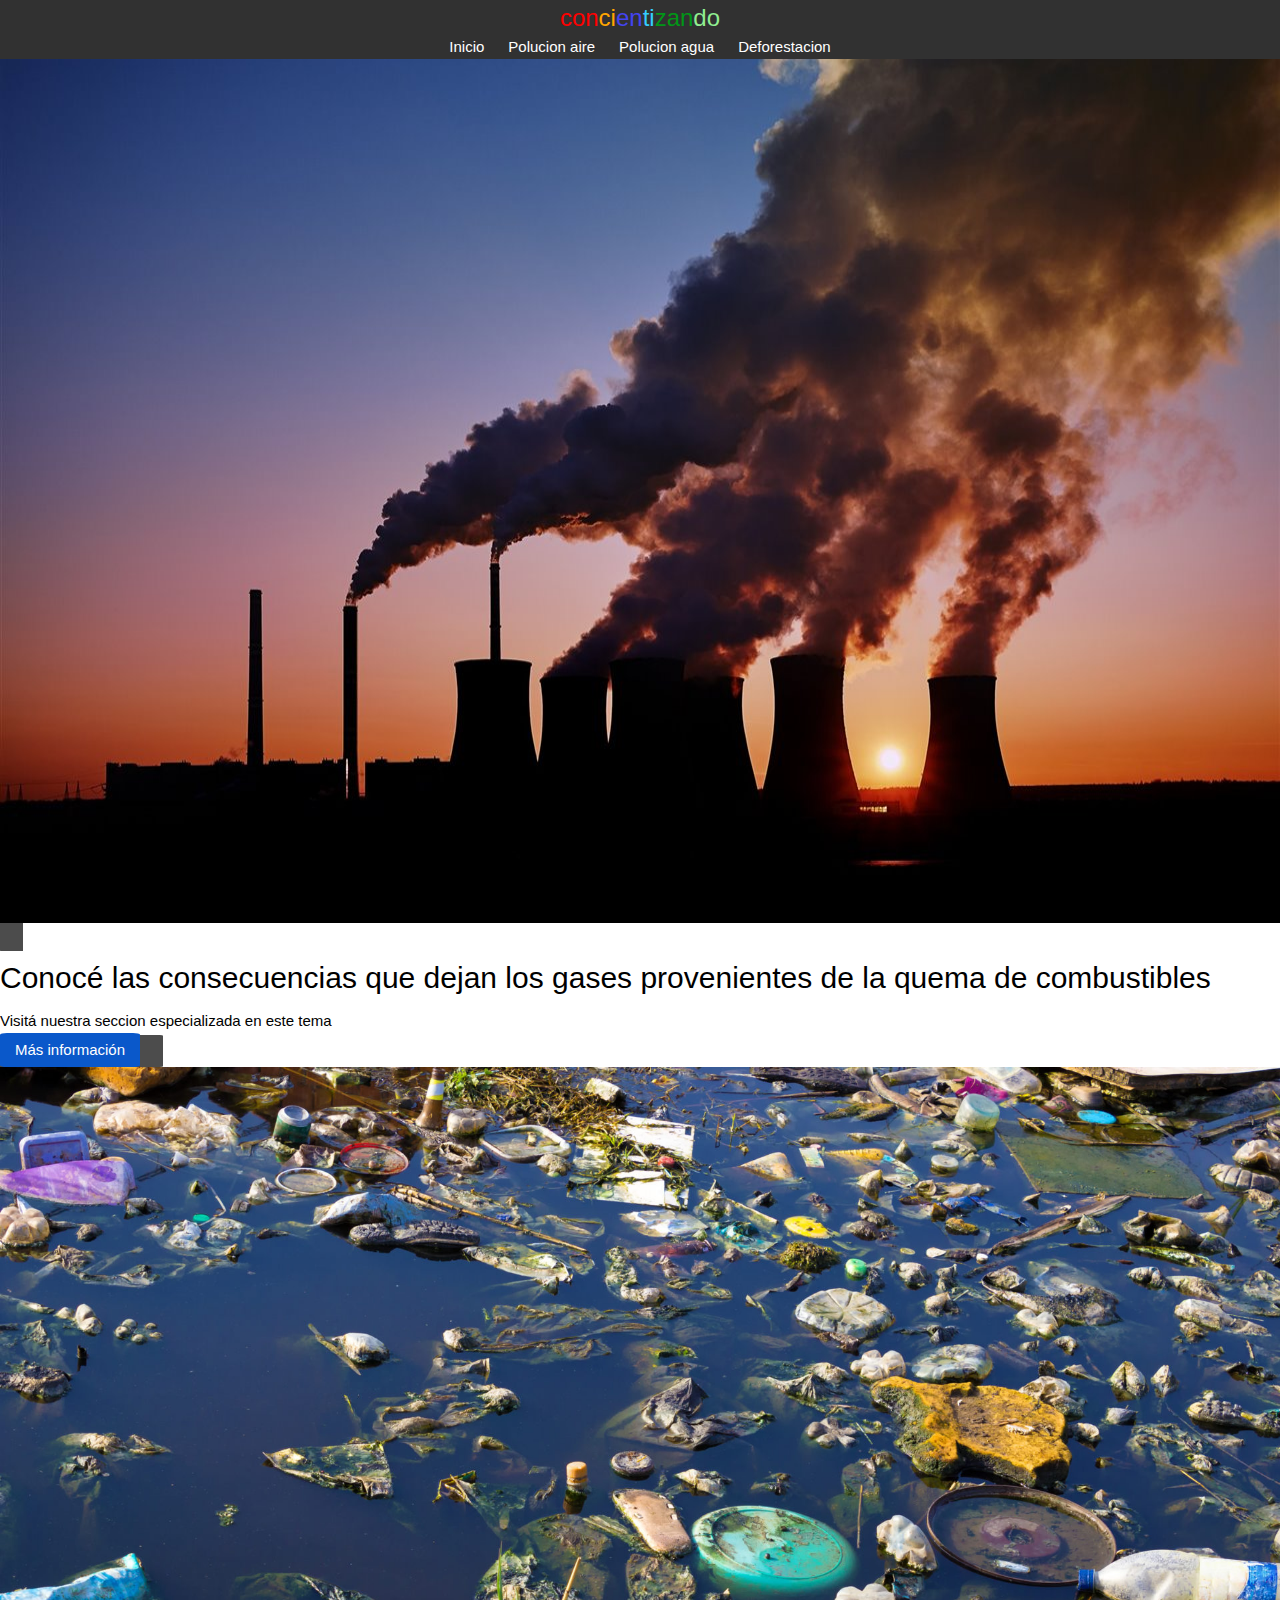
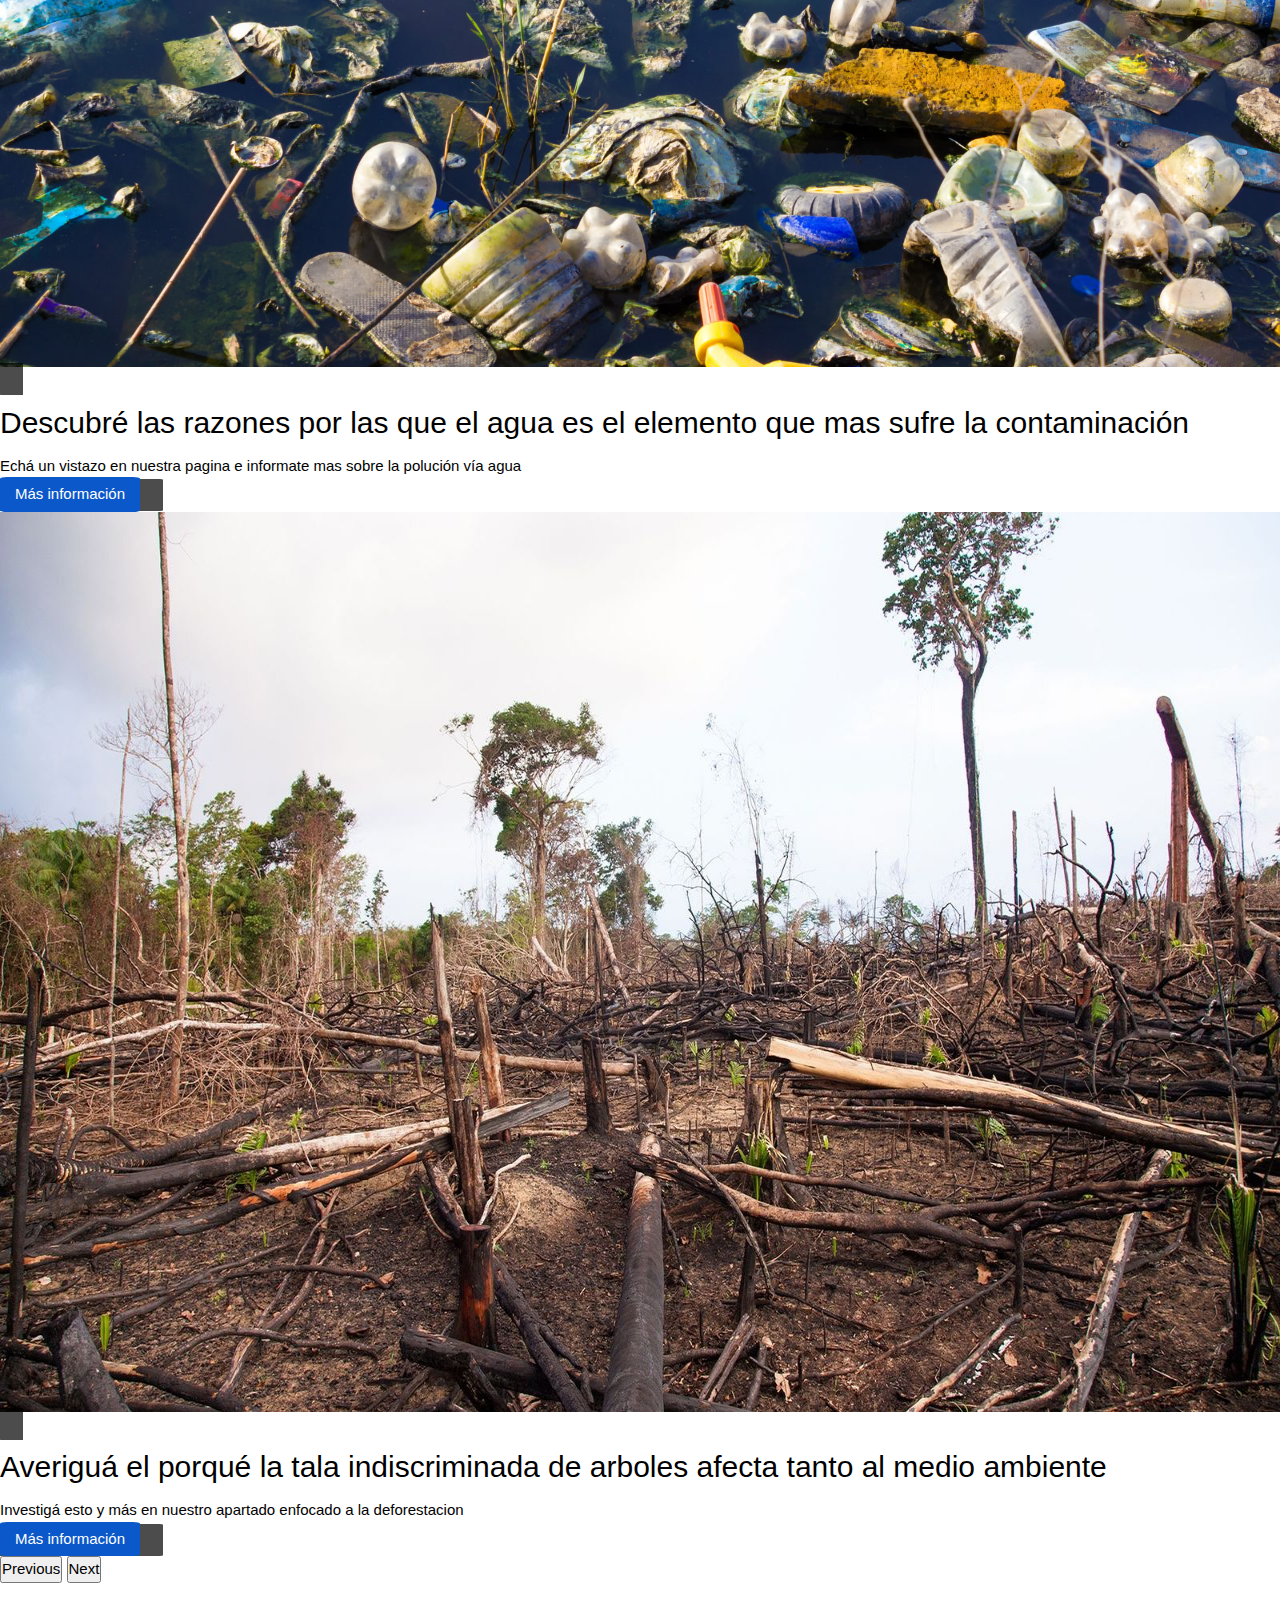
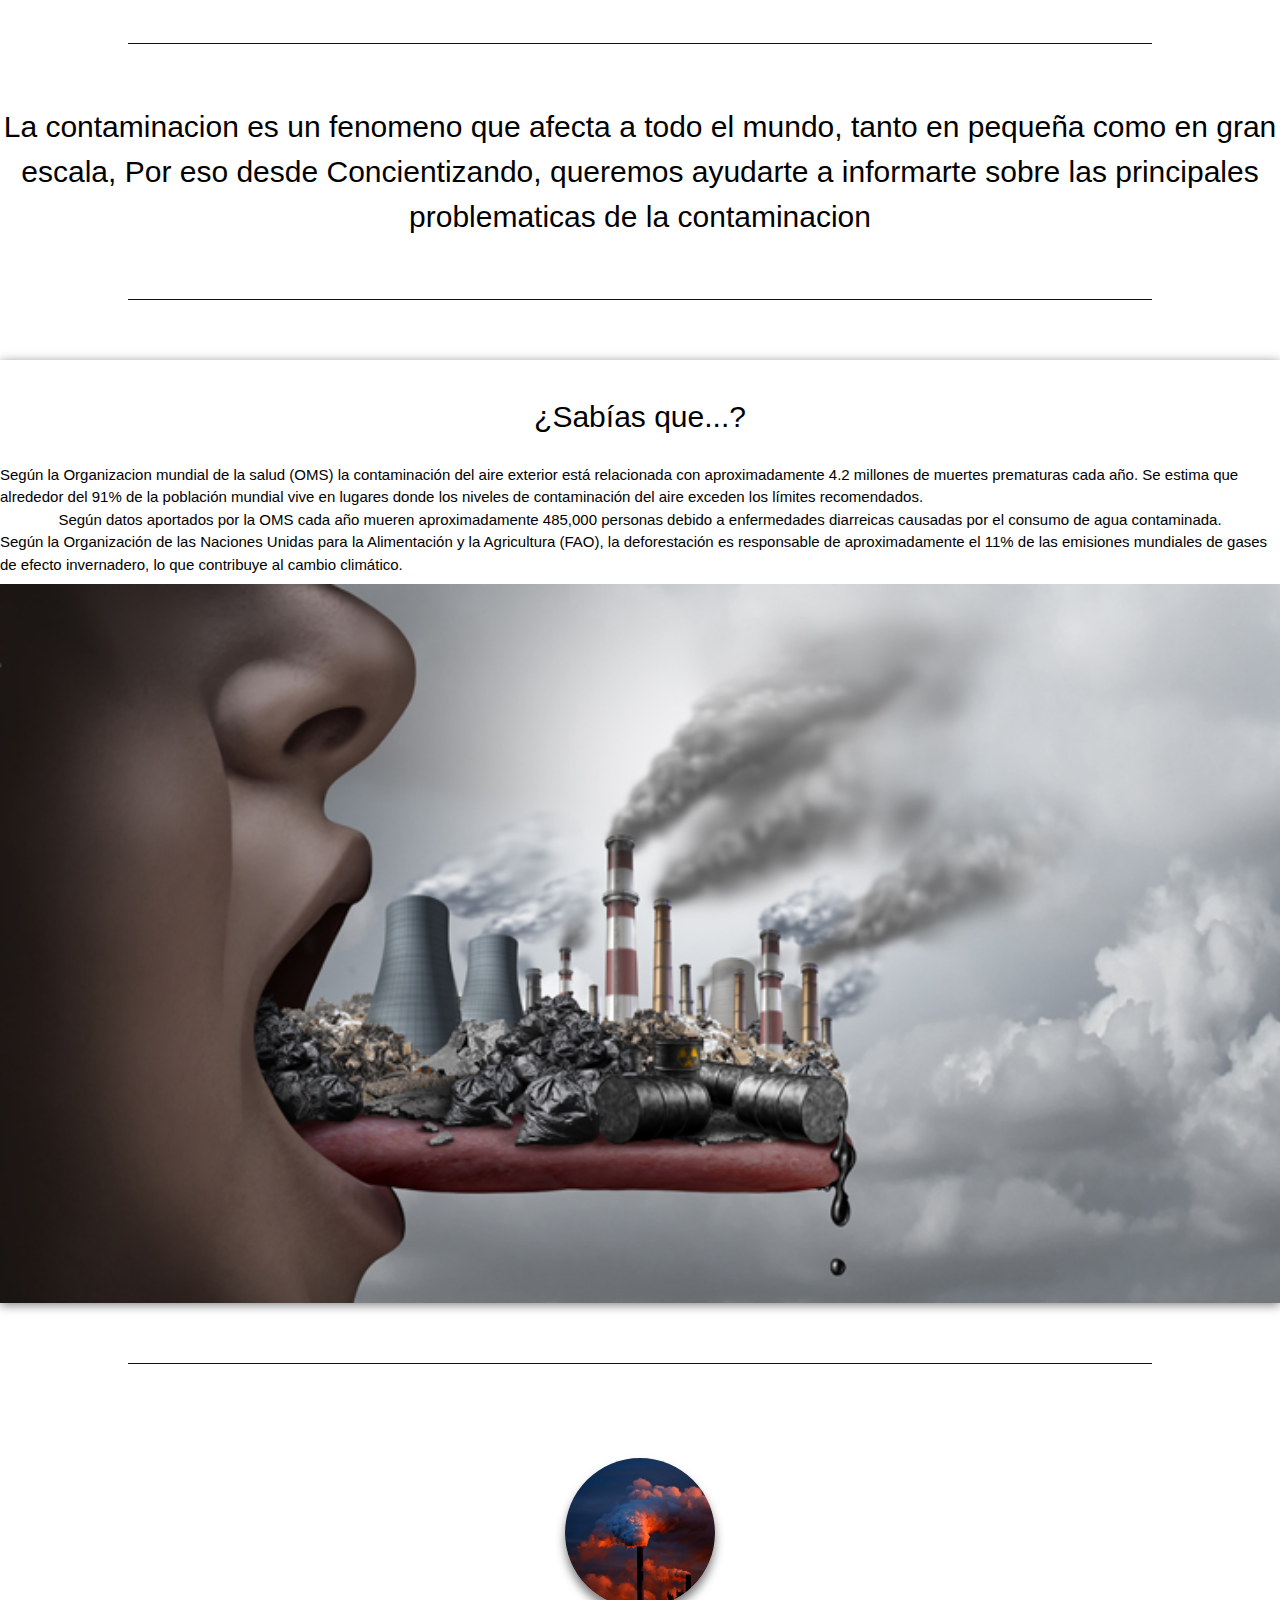
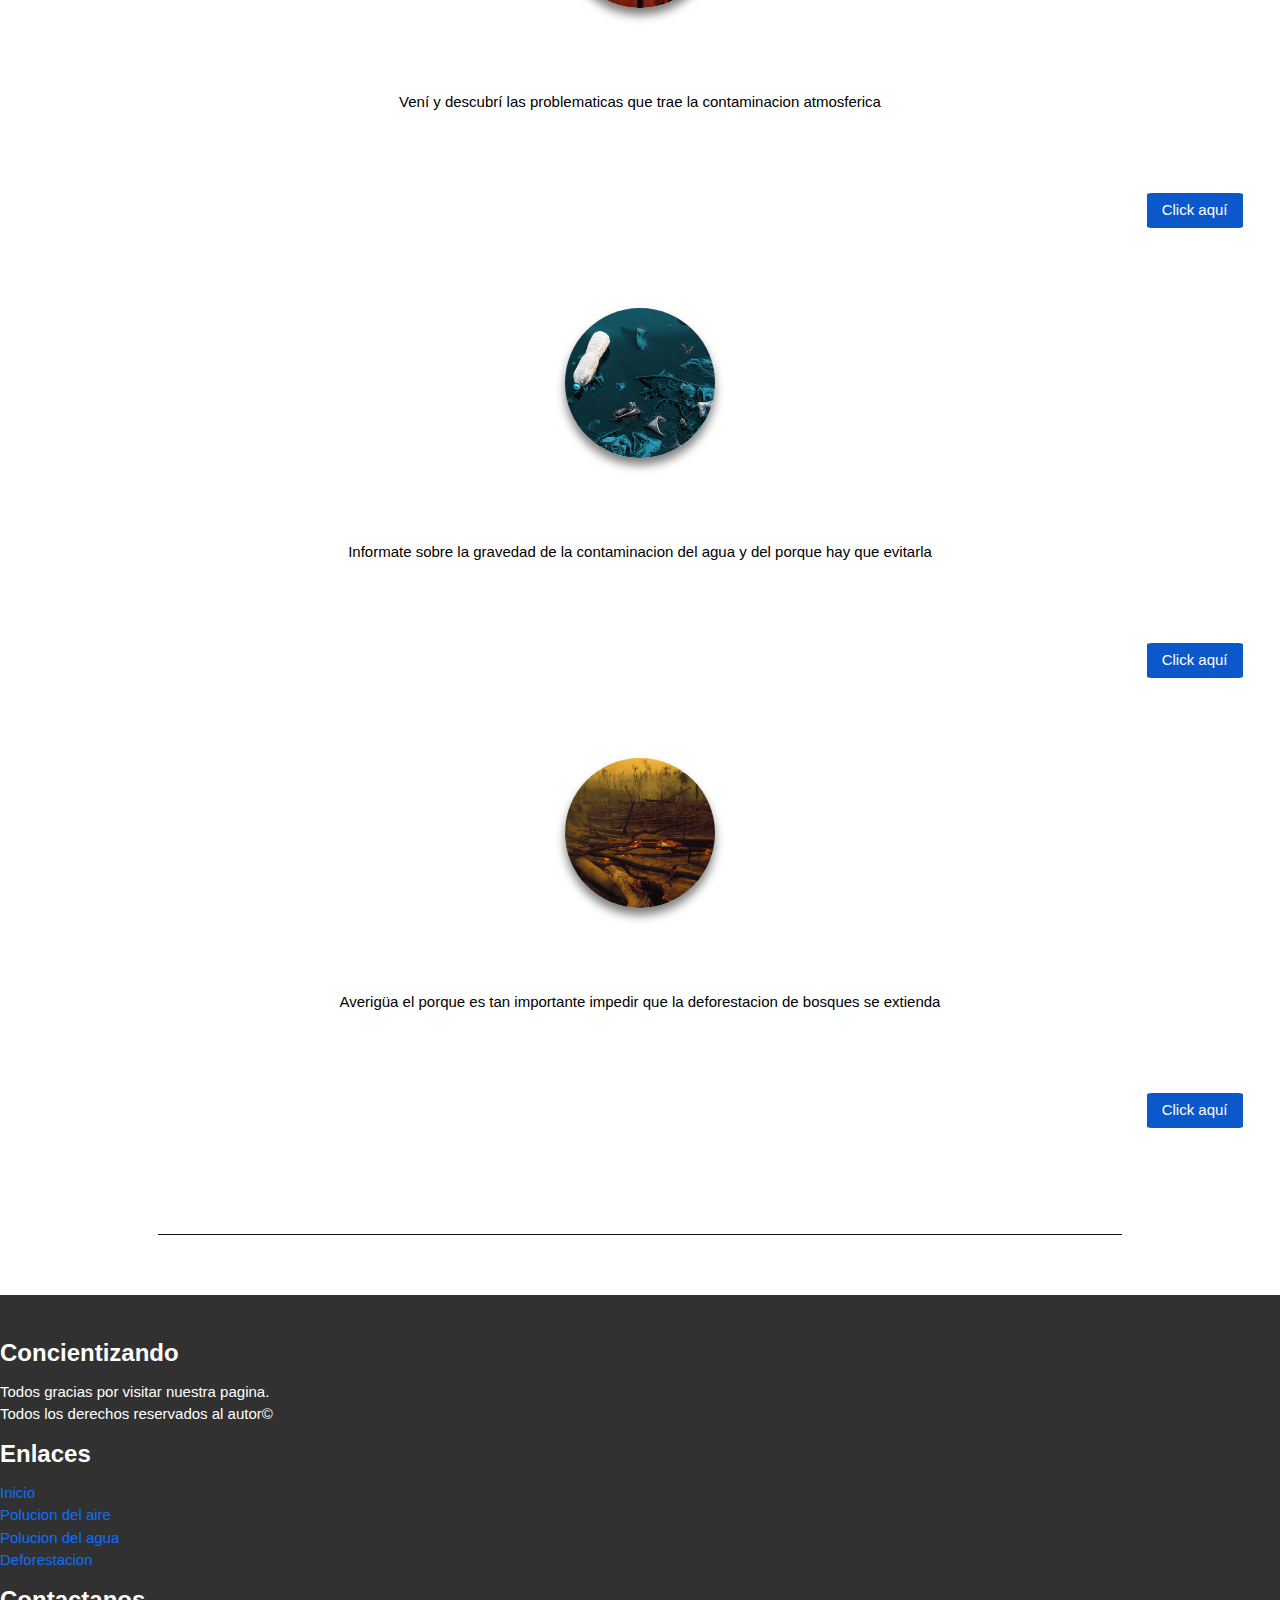
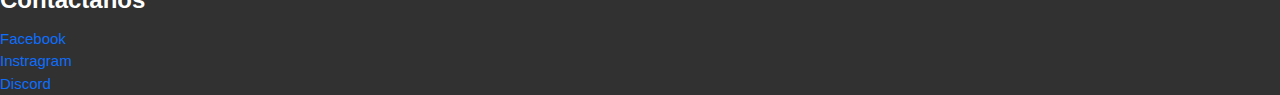
<file: Concientizando.web/index.html>
<!DOCTYPE html>
    <html lang="en">
        <head>
            <meta charset="UTF-8">
            <meta name="viewport" content="width=device-width, initial-scale=1.0">
            <meta name="description" content="En concientizate buscamos informar a nuestros usuarios sobre las problematicas que trae la contaminacion">
            <meta name="keywords" content="contaminacion, deforestacion, polucion, agua, atmosferico, atmosfera, salud, enfermedades">
            
            <link href="https://cdn.jsdelivr.net/npm/bootstrap@5.3.0/dist/css/bootstrap.min.css" rel="stylesheet" integrity="sha384-9ndCyUaIbzAi2FUVXJi0CjmCapSmO7SnpJef0486qhLnuZ2cdeRhO02iuK6FUUVM" crossorigin="anonymous">
            <link rel="stylesheet" href="https://www.w3schools.com/w3css/4/w3.css">
            <link rel="stylesheet" href="style.css">
            <title> Concientizando </title>
        </head>
        <body>
            <header>

                <div class="container">
                    <div class="row">
                        <div class="col-sm-2 col-12 header-tittle">
                            <p class="tittle"> <span class="red"> con</span><span class="orange">ci</span><span class="blue">en</span><span class="lightblue">ti</span><span class="green">zan</span><span class="lightgreen">do</span></p>
                        </div>
                        <div class="col-12 col-sm-10">
                            <ul class="header-list">
                                <li class="header-items"> <a href="index.html" class="header-link"> Inicio </a></li>
                                <li class="header-items"> <a href="polucion del aire.html" class="header-link"> Polucion aire</a></li>
                                <li class="header-items"> <a href="polucion del agua.html" class="header-link"> Polucion agua</a></li>
                                <li class="header-items"> <a href="deforestacion.html" class="header-link"> Deforestacion </a></li>
                            </ul>
                        </div>
                    </div>
                </div>

            </header>
            <main>

                <section>

                    <div id="myCarousel" class="carousel slide mb-6 pointer-event" data-bs-ride="carousel" data-bs-theme="light">
                        
                        <div class="carousel-indicators">
                            <button type="button" data-bs-target="#myCarousel" data-bs-slide-to="0" class="active" aria-label="Slide 1" aria-current="true"></button>
                            <button type="button" data-bs-target="#myCarousel" data-bs-slide-to="1" aria-label="Slide 2" class=""></button>
                            <button type="button" data-bs-target="#myCarousel" data-bs-slide-to="2" aria-label="Slide 3" class=""></button>
                        </div>

                        <div class="carousel-inner">
                                <div class="carousel-item carousel-item-next carousel-item-start">
                                    <img src="imagenes/imagenes index/polucion-del-aire.jpg" alt="imagen de edificios contaminando via aire el ambiente" class="contamination-imgs-air">
                                        <div class="container">
                                            <div class="carousel-caption text-start">
                                                <span class="caption-background"></span>
                                                <h2> Conocé las consecuencias que dejan los gases provenientes de la quema de combustibles</h2>
                                            <p> Visitá nuestra seccion especializada en este tema</p>
                                        <button class="carousel-button"> <a href=""> Más información </a> </button>
                                    </div>
                                </div>
                            </div>
                            
                            <div class="carousel-item">
                                <img src="imagenes/imagenes index/polucion-del-agua.jpg" alt="imagen de agua contaminada" class="contamination-imgs-air">
                                    <div class="container">
                                        <div class="carousel-caption text-start">
                                            <span class="caption-background"></span>
                                            <h2> Descubré las razones por las que el agua es el elemento que mas sufre la contaminación </h2>
                                                    <p>
                                                        Echá un vistazo en nuestra pagina e informate mas sobre la polución vía agua
                                                    </p>
                                                <button class="carousel-button"> <a href=""> Más información </a> </button>
                                        </div>
                                    </div>
                            </div>
                            
                            <div class="carousel-item active carousel-item-start">
                                <img src="imagenes/imagenes index/deforestacion.jpg" alt="imagen de arboles cortados/rotos" class="contamination-imgs-air">
                                    <div class="container">
                                        <div class="carousel-caption text-start">
                                            <span class="caption-background"></span>
                                            <h2> Averiguá el porqué la tala indiscriminada de arboles afecta tanto al medio ambiente </h2>
                                                <p>
                                                    Investigá esto y más en nuestro apartado enfocado a la deforestacion 
                                                </p>
                                            <button class="carousel-button"> <a href=""> Más información </a> </button>
                                        </div>
                                    </div>
                            </div>
                        </div>

                        <button class="carousel-control-prev" type="button" data-bs-target="#myCarousel" data-bs-slide="prev">
                            <span class="carousel-control-prev-icon" aria-hidden="true"></span>
                            <span class="visually-hidden">Previous</span>
                        </button>
                        <button class="carousel-control-next" type="button" data-bs-target="#myCarousel" data-bs-slide="next">
                            <span class="carousel-control-next-icon" aria-hidden="true"></span>
                            <span class="visually-hidden">Next</span>
                        </button>
                    </div>

                </section>
                <section>

                    <hr class="separator-line">
                    <div class="container">
                        <div class="row">
                            <div class="col-12 introductory-text">

                                <h2>
                                    La contaminacion es un fenomeno que afecta a todo el mundo, tanto en pequeña como en gran escala, Por eso desde Concientizando, queremos ayudarte a informarte sobre las principales problematicas de la contaminacion
                                </h2>

                            </div>
                        </div>
                    </div>
                    <hr class="separator-line">
                </section>
                <section>

                    <div class="container">
                        <div class="row informative-card">
                            <div class="col-12 col-sm-6 card-content">

                                <h2>¿Sabías que...?</h2>
                                <p>
                                    Según la Organizacion mundial de la salud (OMS) la contaminación del aire exterior está relacionada con aproximadamente 4.2 millones de muertes prematuras cada año. Se estima que alrededor del 91% de la población mundial vive en lugares donde los niveles de contaminación del aire exceden los límites recomendados.
                                </p>
                                <p>
                                    Según datos aportados por la OMS cada año mueren aproximadamente 485,000 personas debido a enfermedades diarreicas causadas por el consumo de agua contaminada.
                                </p>
                                <p>
                                    Según la Organización de las Naciones Unidas para la Alimentación y la Agricultura (FAO), la deforestación es responsable de aproximadamente el 11% de las emisiones mundiales de gases de efecto invernadero, lo que contribuye al cambio climático.
                                </p>

                            </div>
                            <div class="col-12 col-sm-6 informative-content-img-card-container">
                                <img src="imagenes/imagenes index/gente enferma.jpg" alt="gente enferma" class="content-img-card">
                            </div>
                        </div>
                    </div>
                    <hr class="separator-line">
                </section>
                <section class="section-atajos">

                    <div class="container">

                        <div class="row">

                            <div class="col-12 col-sm-4 col-container">
                                <div class="circle-img-container">    
                                    <img src="imagenes/imagenes cont aire/contaminacion del aire.jpg" alt="aire contaminado" class="circle-img">
                                </div>
                                    <p> Vení y descubrí las problematicas que trae la contaminacion atmosferica</p>
                                <div class="shortcut-button-container">
                                    <button class="shortcut-button"> <a href="polucion del aire.html"> Click aquí </a> </button>
                                </div>
                            </div>
                            <div class="col-12 col-sm-4 col-container">
                                <div class="circle-img-container">    
                                    <img src="imagenes/imagenes cont agua/3.png" alt="agua contaminada" class="circle-img">
                                </div>
                                    <p> Informate sobre la gravedad de la contaminacion del agua y del porque hay que evitarla</p>
                                <div class="shortcut-button-container">
                                    <button class="shortcut-button"> <a href="polucion del agua.html"> Click aquí </a> </button>
                                </div>
                            </div>
                            <div class="col-12 col-sm-4 col-container">
                                <div class="circle-img-container">    
                                    <img src="imagenes/imagenes deforestacion/deforestacion3.jpg" alt="deforestacion" class="circle-img">
                                </div>
                                    <p> Averigüa el porque es tan importante impedir que la deforestacion de bosques se extienda </p>
                                <div class="shortcut-button-container">
                                    <button class="shortcut-button"> <a href="deforestacion.html"> Click aquí </a> </button>
                                </div>
                            </div>

                        </div>

                    </div>
                    <hr class="separator-line">

                </section>
            </main>
                <footer>

                    <div class="container">

                        <div class="row footer-row">

                            <div class="col-12 col-sm-4 footer-text-copyright">

                                <h3> Concientizando </h3>
                                <p> Todos gracias por visitar nuestra pagina. <br>Todos los derechos reservados al autor©</p>

                            </div>
                            <div class="col-12 col-sm-4">
                                <h4> Enlaces </h4>
                                <ul class="footer-ul">
                                    <li> <a href="index.html"> Inicio </a> </li>
                                    <li> <a href="polucion del aire.html"> Polucion del aire </a> </li>
                                    <li> <a href="polucion del agua.html"> Polucion del agua </a></li>
                                    <li> <a href="deforestacion.html"> Deforestacion </a></li>
                                </ul>
                            </div>
                            <div class="col-12 col-sm-4">
                                <h4> Contactanos</h4>
                                <ul class="footer-ul">
                                    <li><a href="https://es-la.facebook.com/"> Facebook </a></li>
                                    <li><a href="https://www.instagram.com/"> Instragram </a></li>
                                    <li><a href="https://discord.com/"> Discord </a></li>
                                </ul>
                            </div>

                        </div>
                    </div>
                </footer>
            
        <script src="https://cdn.jsdelivr.net/npm/bootstrap@5.3.0/dist/js/bootstrap.bundle.min.js" integrity="sha384-geWF76RCwLtnZ8qwWowPQNguL3RmwHVBC9FhGdlKrxdiJJigb/j/68SIy3Te4Bkz" crossorigin="anonymous"></script>    
        </body>
    </html>
</file>
<file: Concientizando.web/style.css>
*{
    margin: 0%;
    padding: 0;
    box-sizing: border-box;
}

/**********************************************************************************************
                                            index
**********************************************************************************************/

/**********************************************************************************************
                                            header
**********************************************************************************************/

header{
    position: fixed;
    display: flex;
    justify-content: center;
    width: 100%;
    background-color: #313131;
    z-index: 100;
}

.header-tittle{
    display: flex;
    justify-content: center;
    align-items: center;
}

.tittle{
    margin: 0;
    font-size: x-large;
}

.red{
    color:#ff0000;
}

.orange{
    color: #ffa500;
}

.blue{
    color: #4444f1;
}

.lightblue{
    color:#34ccff
}

.green{
    color: #019617;
}

.lightgreen{
    color: #90ee90;
}


.header-list{
    display: flex;
    justify-content: end;
    align-items: center;
    height: 100%;
}

.header-items{
    display: inline-block;
    margin: 0 .8em;
    padding: 0;
}

.header-link{
    text-decoration: none;
    color: #fff;
}

.header-link:hover{
    color: #006b10;
    border-bottom: #006b10 1px solid;
}

/**********************************************************************************************
                                    fin    header
**********************************************************************************************/

/**********************************************************************************************
                                    main
**********************************************************************************************/

/**********************************************************************************************
                                    Carousel    section
**********************************************************************************************/

.introductory-imgs-container{
    margin: 0;
    padding: 0;
}

.introductory-imgs{
    padding: 0;
}

.carousel-caption{
    display: inline;
    background-color: rgb(0, 0, 0, .7);
    border-radius: 2%;
    padding: .4em 1.5em .6em;
    margin-bottom: 2em;
}

.carousel-button{
    background-color: #0a58ca;
    border-radius: 5%;
    border: none;
    padding: .4em 1em;
    color: #fff;
}
.carousel-button:hover{
    pointer-events: painted;
    background-color: #006b10;
}

.carousel-button a{
    text-decoration: none;
    color: #fff;
}

.carousel-button a:hover{
    text-decoration: underline;
    color: #fff;
}

/**********************************************************************************************
                                    end     Carousel    section
**********************************************************************************************/

/**********************************************************************************************
                                    first section, introductory text
**********************************************************************************************/

.introductory-text{
    text-align: center;
    margin: 4em 0;
}

.separator-line{
    width: 80%;
    margin: 4em 10%;
    border-color: #111;
}

/**********************************************************************************************
                            end first section, introductory text
**********************************************************************************************/

/**********************************************************************************************
                            second section, informative-cards
**********************************************************************************************/

.informative-card{
    box-shadow: 0px 2px 10px #00000080;
}

.information-card{
    padding-top: 2.5em;
    padding-bottom: 2.5em;
    
}

.card-content{
    display: flex;
    flex-direction: column;
    justify-content: center;
    align-items: center;
}

.card-content h2{
    padding: .8em 0 .5em;
}

.card-content p:last-child{
    padding-bottom: .5em;
}

.informative-content-img-card-container{
    padding: 0;
}

.content-img-card{
    width: 100%;
    height: 100%;
}

/**********************************************************************************************
                            end second section, informative-cards
**********************************************************************************************/

/**********************************************************************************************
                                    third section, shortcuts
**********************************************************************************************/

.section-atajos{
    margin: 2.5em;
}

.col-container{
    display: flex;
    flex-direction: column;
    align-items: center;
    justify-content: space-around;
    height: 30em;
    background-color: #fff;
    transition: box-shadow 100ms ease-in-out;
    transition: transform 500ms ease;
}

.col-container:hover{
    box-shadow: 0px 2px 10px #00000080;
    transform: scale(1.1);
}

.circle-img-container{
    width: 10em; 
    height: 10em;
    border-radius: 50%;
    overflow: hidden; 
    margin: 0 0 1em;
    box-shadow: 0 7px 10px #00000080
}

.circle-img{
    width: 100%;
    height: 100%;
    object-fit: cover;
}

.col-conteinar p{
    padding: 0 1em;
}

.shortcut-button-container{
    display: flex;
    justify-content: end;
    width: 100%;
    margin: .8em 0;
}

.shortcut-button{
    background-color: #0a58ca;
    border-radius: 5%;
    border: none;
    padding: .4em 1em;
    color: #fff;
}

.shortcut-button:hover{
    pointer-events: painted;
    background-color: #006b10;
}

.shortcut-button a{
    text-decoration: none;
    color: #fff;
}

.shortcut-button a:hover{
    text-decoration: underline;
    color: #fff;
}

/**********************************************************************************************
                                end third section, shortcuts
**********************************************************************************************/

/**********************************************************************************************
                                    footer
**********************************************************************************************/

footer{
    background-color: #313131;
    color: #fff;
}

.footer-row{
    padding-top: 2em;
}

.footer-text-copyright{
    display: flex;
    flex-direction: column;
    align-items: flex-start;
    justify-content: start;   
}

footer h3, footer h4{
    font-weight: bolder;
    font-size:x-large;
}

.footer-ul{
    list-style: none;
    padding: 0;
}

.footer-ul a{
    text-decoration: none;
    color: #0d6efd;
}

.footer-ul a:hover{
    color: #0055d4;;
}

/**********************************************************************************************
                                    end footer
**********************************************************************************************/

/**********************************************************************************************
                                    end main
**********************************************************************************************/

/**********************************************************************************************
                                end index
**********************************************************************************************/


/**********************************************************************************************
                                Deforestacion
**********************************************************************************************/

/**********************************************************************************************
                                introduction
**********************************************************************************************/

.introductory-img{
    width: 100%;
    height: 100%;
}

/**********************************************************************************************
                                end introduction
**********************************************************************************************/

/**********************************************************************************************
                                informative part
**********************************************************************************************/

.contamination-imgs{
    width: 100%;
    height: 100%;
}

.information-container{
    display: flex;
    flex-direction: row;
    justify-content: center;
    align-self: center;
    
}


.content-text p{
    margin-top: 1.5em;
}

/**********************************************************************************************
                                end infomative part
**********************************************************************************************/

/**********************************************************************************************
                                solutions part
**********************************************************************************************/

.content-text ol li{
    margin: 2em 0;
}

/**********************************************************************************************
                                end solutions part
**********************************************************************************************/

/**********************************************************************************************
                                end deforestacion
**********************************************************************************************/

/**********************************************************************************************
                                air poluttion
**********************************************************************************************/

/**********************************************************************************************
                                second section, introduction
**********************************************************************************************/

.second-introductory-text{
    padding: 5% 15%;
    text-align: center;
}

/**********************************************************************************************
                                end second section, introduction
**********************************************************************************************/

/**********************************************************************************************
                                third section, cons and examples
**********************************************************************************************/

.contamination-imgs-air{
    width: 100%;
    height: 100vh;
}

.content-information-card{
    padding: 1em 5% 1.5em;
}

.example-imgs{
    width: 100%;
    height: 75%;
    border-radius: 5%;
}

.demostration-imgs{
    width: 100%;
    height: 98%;
    border-radius: 5%;
}

.example-cards{
    text-align: center;
    font-weight: bold;
}

/**********************************************************************************************
                                end Air polution
**********************************************************************************************/

/**********************************************************************************************
                                polucion del agua
**********************************************************************************************/

.li-icon{
    width: 40px;
    height: 40px;
}

.space-beetwen-img{
    padding: 1.2em 0 1.5em;
}

/**********************************************************************************************
                                end polucion del agua
**********************************************************************************************/
</file>
